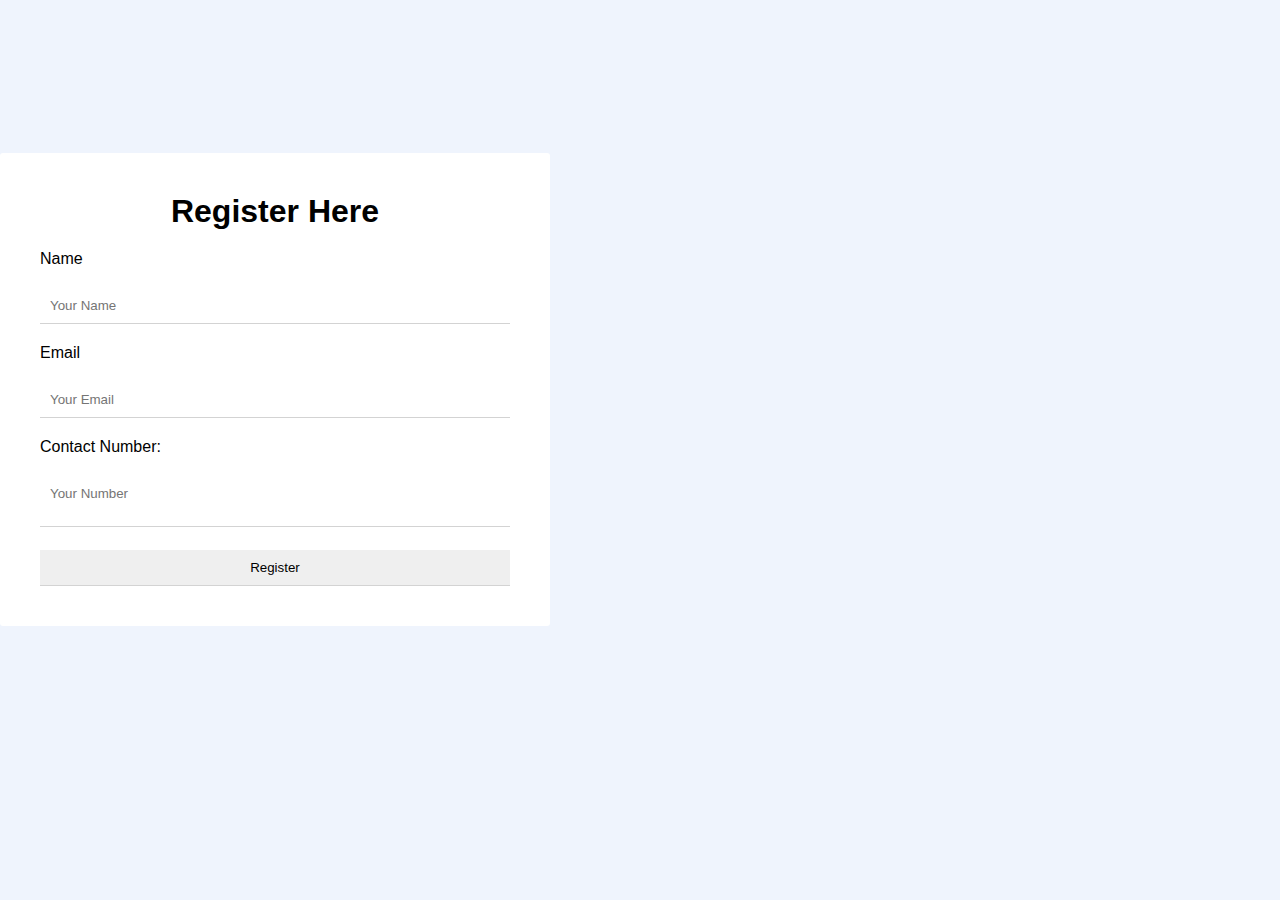
<file: register.html>
<!DOCTYPE html>
<html lang="en">
<head>
    <meta charset="UTF-8">
    <meta http-equiv="X-UA-Compatible" content="IE=edge">
    <meta name="viewport" content="width=device-width, initial-scale=1.0">
    <title>Document</title>
    <link rel="stylesheet" href="register.css">
    
</head>
<body>
    
    <div class="register" >
        <form action="">
        <h1>Register Here</h1>
 
        <label for="Name">Name</label>
        <input type="text" id="name" placeholder="Your Name">
 
        <label for="Email">Email</label>
        <input type="text" id = "email" placeholder="Your Email">
 
        <label for="Contact Number">Contact Number:</label>
        <textarea  id="message" placeholder="Your Number" ></textarea>
 
        <div class="center">
         <input type="submit" value="Register">
         <p id="success"></p>
        </div>
        </form>
     </div>
</body>
</html>
</file>
<file: register.css>
*{
    margin: 0;
    padding: 0;
    font-family: sans-serif;
}

body{
    background-color: #eff4fd;
}

.hero{
    position: relative;
    width: 100%;
    height: 100vh;
    background: #eff4fd;
    position: relative;
}

nav{
    display: flex;
    width: 84%;
    margin: auto;
    padding: 20px 0;
    align-items: center;
    justify-content: space-between;
}

.logo{
    width: 200px;
    cursor: pointer;
}

nav ul li {
    display: inline-block;
    list-style: none;
    margin: 10px 20px;
}

nav ul li a{
    text-decoration: none;
    color: #000;
    font-weight: bold;
}

nav ul li a:hover{
    color: red;
}

.contact{
    width: 100%;
    height: 100%;
    position:absolute;
    margin-left: 28%;
    margin-top: 0%;
}

form{
    
    max-width: 550px;
    width: 90%;
    background: white;
    margin: 17vh 0 auto;
    padding: 40px;
    border-radius: 3px;
    box-sizing: border-box;
}

h1{
    margin: 0;
    text-align: center;
}

label{
    display: block;
    margin: 20px 0;
}

input, textarea{
    width: 100%;
    padding: 10px;
    box-sizing: border-box;
    outline: none;
    resize: none;
    border: none;
    border-bottom:  1px solid #D3D3D3;
}

textarea::-webkit-scrollbar {
    width: 4px;
}
 
.center{
    text-align: center;
    margin-top: 4%;
}
</file>
